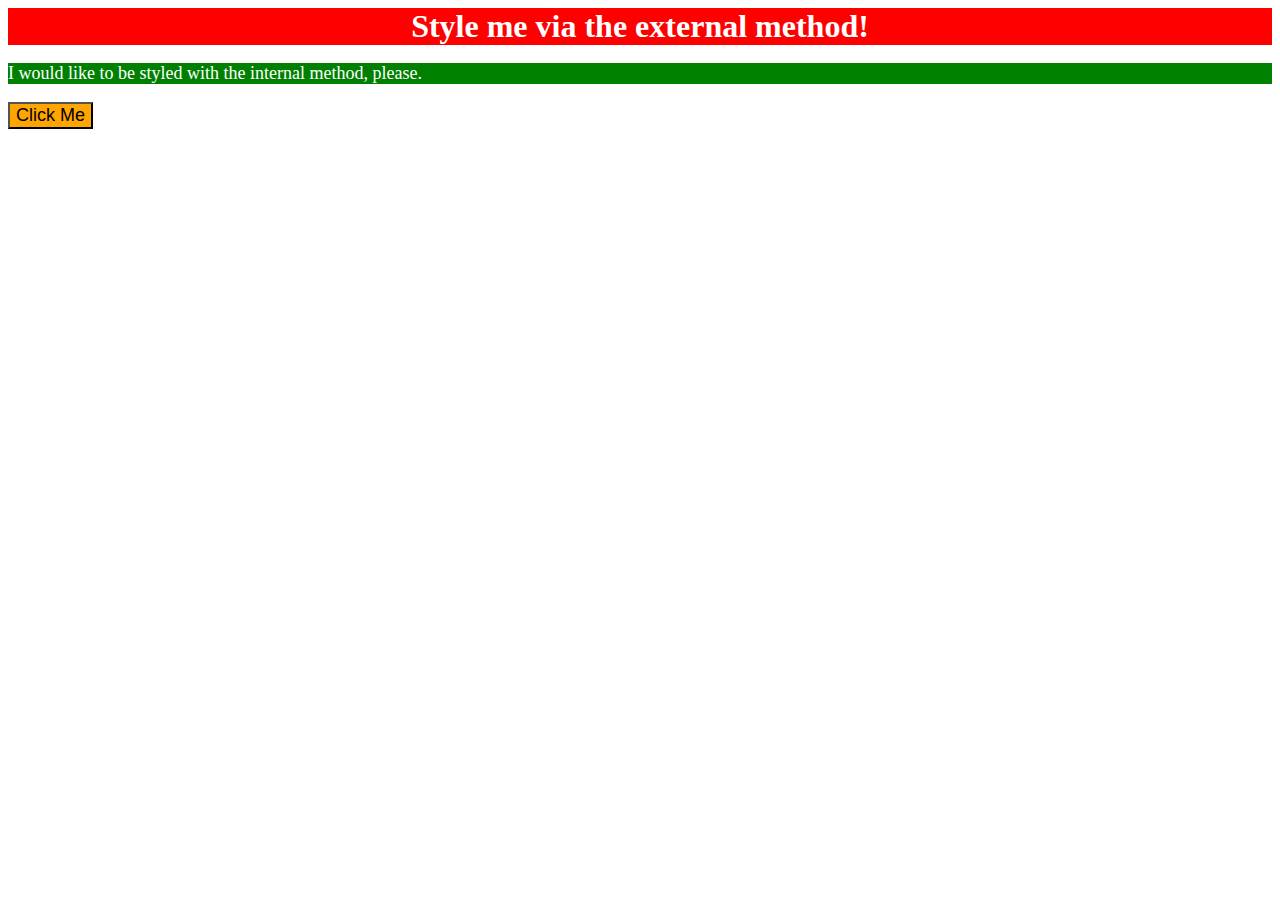
<file: foundations/intro-to-css/01-css-methods/index.html>
<!DOCTYPE html>
<html lang="en">
  <head>
    <meta charset="UTF-8">
    <meta http-equiv="X-UA-Compatible" content="IE=edge">
    <meta name="viewport" content="width=device-width, initial-scale=1.0">
    <title>Methods for Adding CSS</title>
     <link rel="stylesheet" href="style.css">
       <style>
  p {
    background-color: green;
    color: white;
    font-size: 18px;
  }
</style>

  
  
  </head>
  <body>
    <div>Style me via the external method!</div>
    <p>I would like to be styled with the internal method, please.</p>
    <button style="background-color: orange; font-size: 18px;">
  Click Me
</button>

  </body>
</html>
</file>
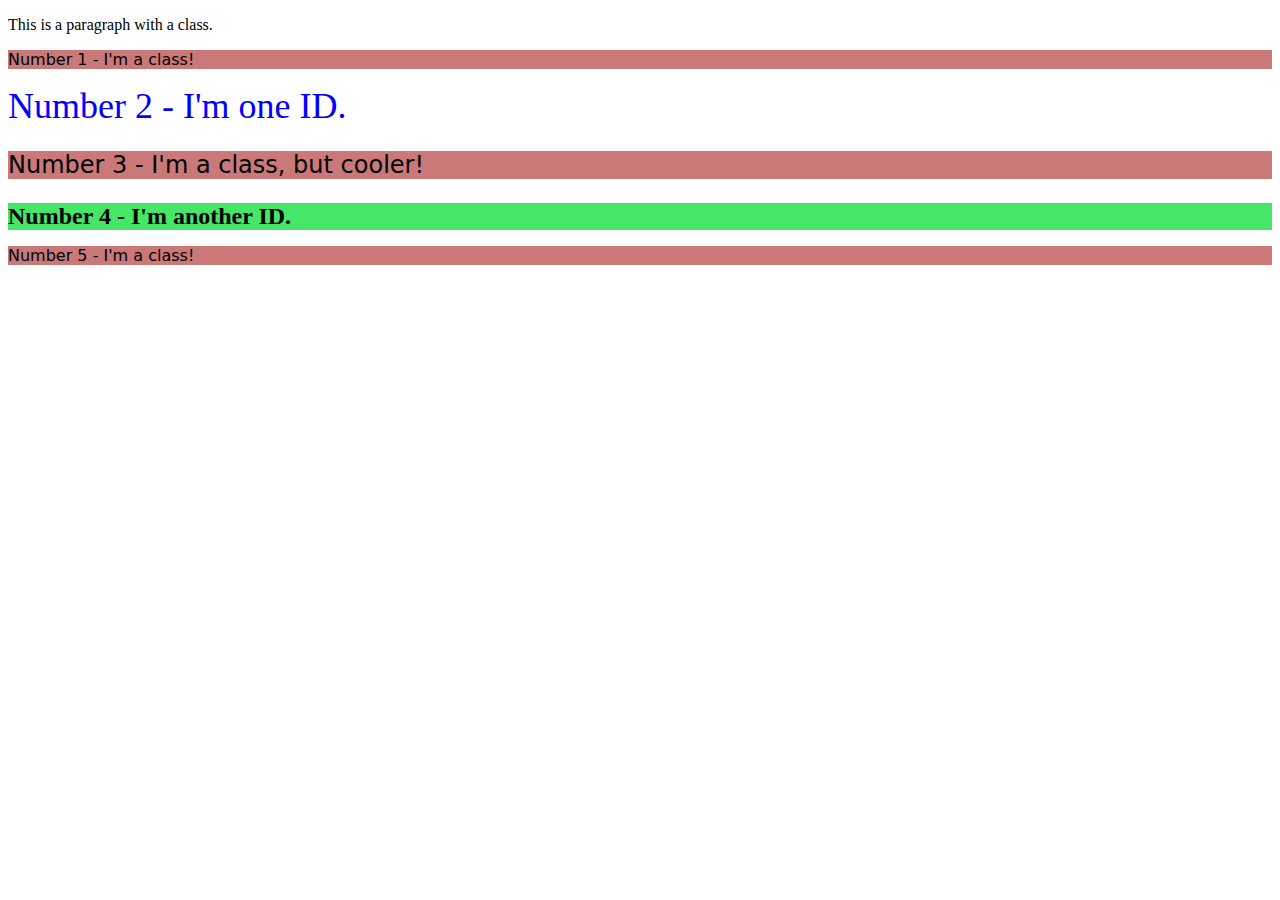
<file: foundations/intro-to-css/02-class-id-selectors/index.html>
<!DOCTYPE html>
<html lang="en">
  <head>
    <link rel="stylesheet" href="style.css">
    
    <p class="intro-text">This is a paragraph with a class.</p>
    <meta charset="UTF-8">
    <meta http-equiv="X-UA-Compatible" content="IE=edge">
    <meta name="viewport" content="width=device-width, initial-scale=1.0">
    <title>Class and ID Selectors</title>
    <link rel="stylesheet" href="style.css">
  </head>
  <body>
    <p class="odd-item">Number 1 - I'm a class!</p>
    <div id="second-item">Number 2 - I'm one ID.</div>
    <p class="odd-item" id="third-item">Number 3 - I'm a class, but cooler!</p>
    <div id="fourth-item">Number 4 - I'm another ID.</div>
    <p class="odd-item">Number 5 - I'm a class!</p>
  </body>
</html>
</file>
<file: foundations/intro-to-css/01-css-methods/style.css>
div {
  background-color: red;
  color: white;
  font-size: 32px;
  text-align: center;
  font-weight: bold;
}
</file>
<file: foundations/intro-to-css/02-class-id-selectors/style.css>
.odd-item {
    background-color: #ca7978; /* Light red/pink */
    font-family: Verdana, "DejaVu Sans", sans-serif;
    }

    /* Use a hash (#) for IDs */
#second-item {
    color: #0000ff; /* Blue */
    font-size: 36px;
}

#third-item {
    font-size: 24px; 
}
#fourth-item {
    font-size: 24px;
    background-color: #46e669; 
     font-weight: bold;
}
</file>
